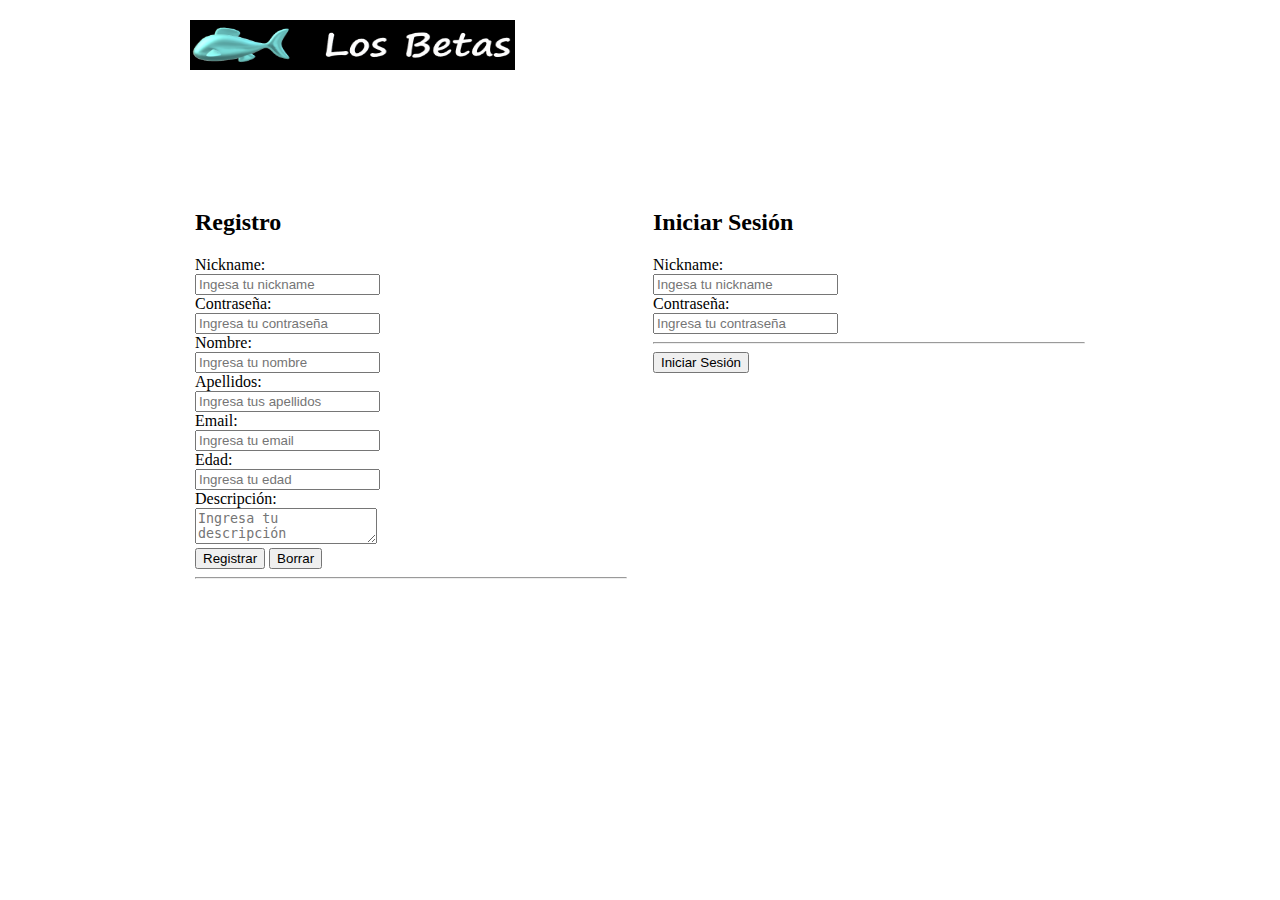
<file: index.html>
<!DOCTYPE html>
<html>
<head>
    <meta charset='utf-8'>
    <title>Los Betas</title>
    <link href="css/estilos.css" rel='stylesheet' type='text/css'>
</head>
<body>
    <header>
        <div id="logo">
            <img src="img/logo.png" alt="logo" height="50" width="325">
        </div>
    </header>
    <section id="formulario">
        <h2>
            Registro
        </h2>
        <form name="nuevo usuario" method="POST" action="php/ConexionCrearUsuario.php">
            Nickname:<br>
            <input type="text" name="nickname" pattern="{a-zA-Z0-9}+" placeholder="Ingesa tu nickname" required><br>

            Contraseña:<br>
            <input type="password" name="contraseña" maxlength="20" autocomplete="new-password" placeholder="Ingresa tu contraseña" required><br>

            Nombre:<br>
            <input type="text" name="nombre" placeholder="Ingresa tu nombre" required><br>

            Apellidos:<br>
            <input type="text" name="apellidos" placeholder="Ingresa tus apellidos" required><br>

            Email:<br>
            <input type="email" name="correo" placeholder="Ingresa tu email" required><br>

            Edad:<br>
            <input type="number" name="edad" minlength="15" placeholder="Ingresa tu edad" required><br>

            Descripción:<br>
            <textarea name="descripcion" placeholder="Ingresa tu descripción"></textarea><br>

            <input type="submit" name="enviar" class="button" value="Registrar">
            <input type="reset" class="button" value="Borrar">
            <hr>
        </form>
    </section>

    <section id="formulario2">
        <h2>Iniciar Sesión</h2>
        <form name="contacto" method="POST" action="php/Iniciar_sesion.php">
            Nickname:<br>
            <input type="text" name="nickname" placeholder="Ingesa tu nickname" required><br>

            Contraseña:<br>
            <input type="password" name="contraseña" autocomplete="off" placeholder="Ingresa tu contraseña" required><br>
            <hr>

            <input type="submit" name="enviar" class="button" value="Iniciar Sesión">
        </form>
    </section>
</body>
</html>
</file>
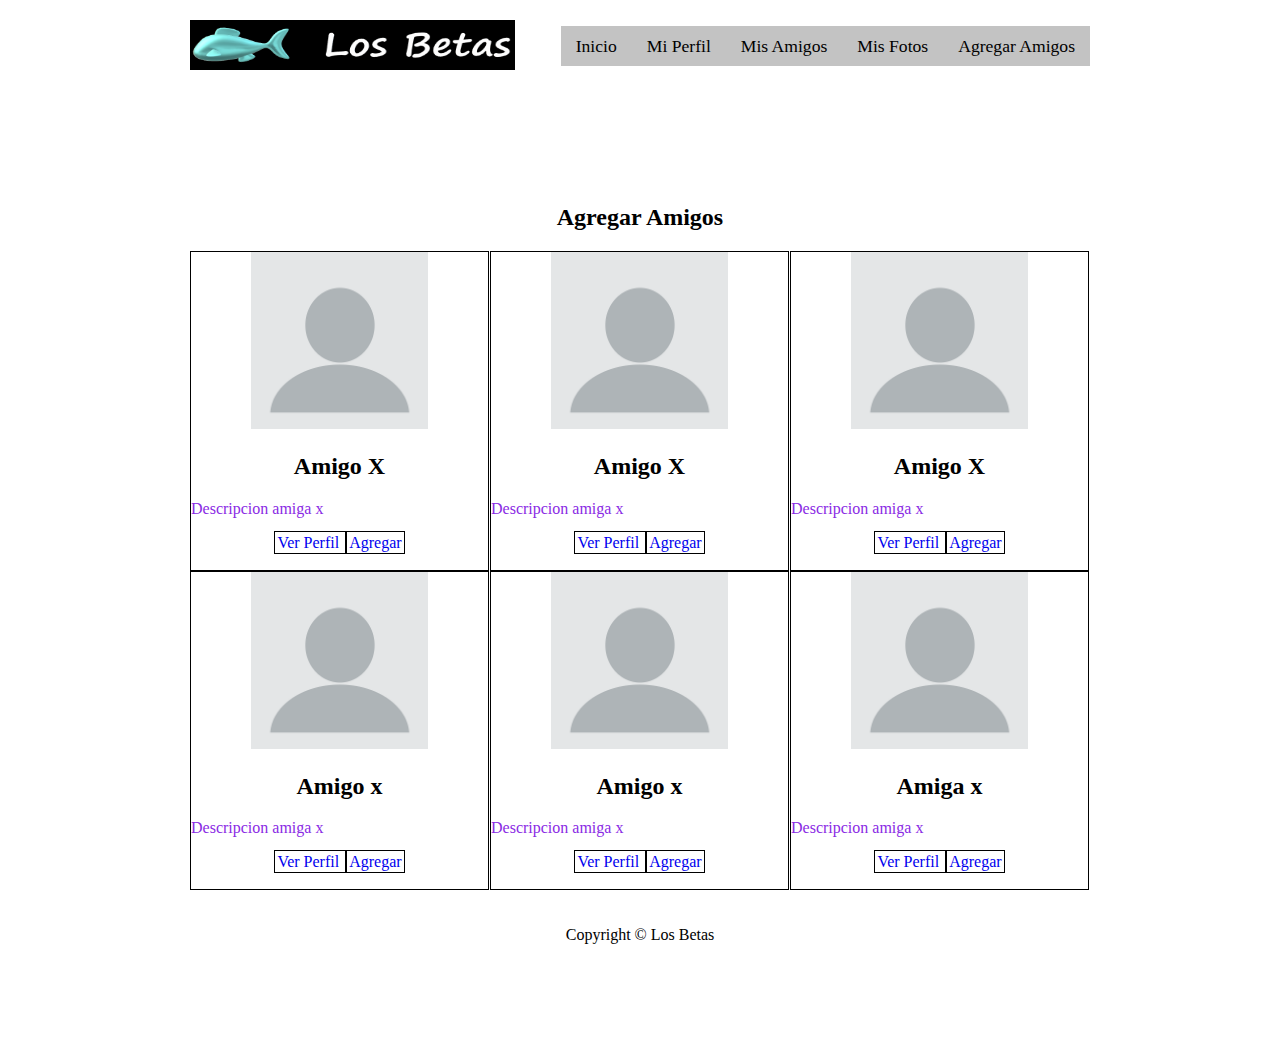
<file: agregar.html>
<!DOCTYPE html>
<html>
    <head>
        <meta charset='UTF-8'>
        <title>Los Betas</title>
        <link href="css/estilos.css" rel='stylesheet' type='text/css'>
    </head>
    <body>
        <header>
            <div id="logo">
                <img src="img/logo.png" alt="logo" height="50" width="325">
            </div>
            <nav class="menu">
                <ul>
                    <li>
                      <a href="index.html">Inicio</a> 
                    </li>
                    <li>
                      <a href="perfil.html">Mi Perfil</a>
                    </li>
                    <li>
                      <a href="amigos.html">Mis Amigos</a>
                    </li>
                    <li>
                      <a href="fotos.html">Mis Fotos</a>
                    </li>
                    <li>
                      <a href="agregar.html">Agregar Amigos</a>
                    </li>
                  </ul>
            </nav>
        </header>
        <section id="recuadros">
            <h2>
                Agregar Amigos
            </h2>

            <section class="recuadro">
                <img src="img/amigax.jpeg" height="177">
                <h2>Amigo X</h2>
                <p class="parrafo">
                    Descripcion amiga x  
                </p>
                <a href="#" class="boton">
                    Ver Perfil
                </a>
                <a href="#" class="boton">
                    Agregar
                </a><br></br>
            </section>

            <section class="recuadro">
                <img src="img/amigax.jpeg" height="177">
                <h2>Amigo X</h2>
                <p class="parrafo">
                    Descripcion amiga x 
                </p>
                <a href="#" class="boton">
                    Ver Perfil
                </a>
                <a href="#" class="boton">
                    Agregar
                </a><br></br>
            </section>

            <section class="recuadro">
                <img src="img/amigax.jpeg" height="177">
                <h2>Amigo X</h2>
                <p class="parrafo">
                    Descripcion amiga x 
                </p>
                <a href="#" class="boton">
                    Ver Perfil
                </a>
                <a href="#" class="boton">
                    Agregar
                </a><br></br>
            </section>

            <section class="recuadro">
                <img src="img/amigax.jpeg" height="177">
                <h2>Amigo x</h2>
                <p class="parrafo">
                   Descripcion amiga x 
                </p>
                <a href="#" class="boton">
                    Ver Perfil
                </a>
                <a href="#" class="boton">
                    Agregar
                </a><br></br>
            </section>

            <section class="recuadro">
                <img src="img/amigax.jpeg" height="177">
                <h2>Amigo x</h2>
                <p class="parrafo">
                    Descripcion amiga x
                </p>
                <a href="#" class="boton">
                    Ver Perfil
                </a>
                <a href="#" class="boton">
                    Agregar
                </a><br></br>
            </section>

            <section class="recuadro">
                <img src="img/amigax.jpeg" height="177">
                <h2>Amiga x</h2>
                <p class="parrafo">
                    Descripcion amiga x
                </p>
                <a href="#" class="boton">
                    Ver Perfil
                </a>
                <a href="#" class="boton">
                    Agregar
                </a><br></br>
            </section>
        </section>
        <footer>
            <p>Copyright &copy; Los Betas</p>
          </footer>
    </body>
</html>
</file>
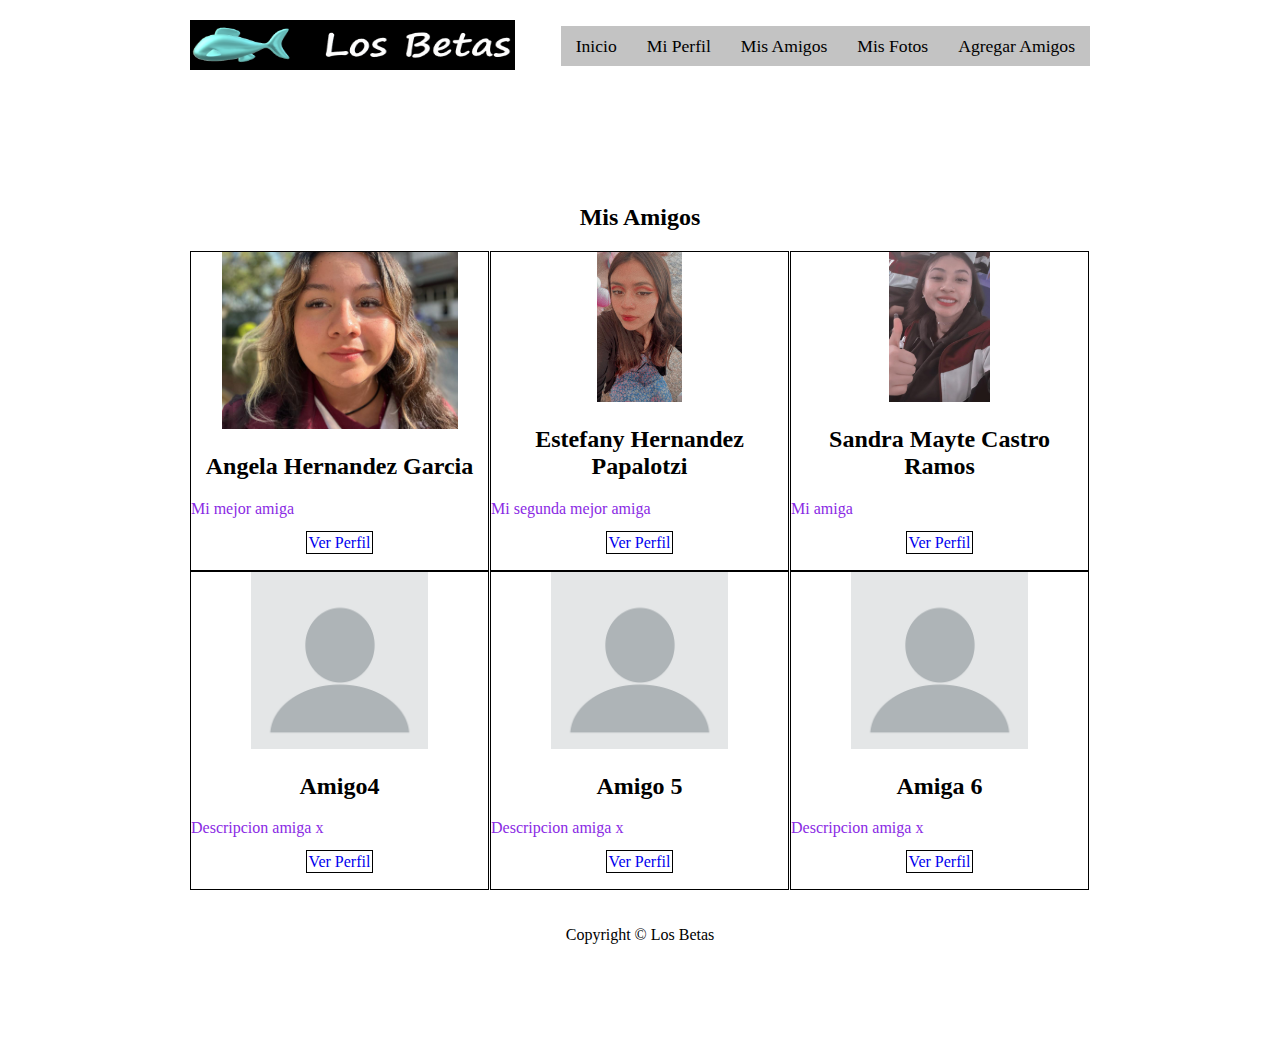
<file: amigos.html>
<!DOCTYPE html>
<html>
    <head>
        <meta charset='UTF-8'>
        <title>Los Betas</title>
        <link href="css/estilos.css" rel='stylesheet' type='text/css'>
    </head>
    <body>
        <header>
            <div id="logo">
                <img src="img/logo.png" alt="logo" height="50" width="325">
            </div>
            <nav class="menu">
                <ul>
                    <li>
                      <a href="index.html">Inicio</a> 
                    </li>
                    <li>
                      <a href="perfil.html">Mi Perfil</a>
                    </li>
                    <li>
                      <a href="amigos.html">Mis Amigos</a>
                    </li>
                    <li>
                      <a href="fotos.html">Mis Fotos</a>
                    </li>
                    <li>
                      <a href="agregar.html">Agregar Amigos</a>
                    </li>
                  </ul>
            </nav>
        </header>
        <section id="recuadros">
            <h2>
                Mis Amigos
            </h2>

            <section class="recuadro">
                <img src="img/amiga1.jpeg" height="177">
                <h2>Angela Hernandez Garcia</h2>
                <p class="parrafo">
                    Mi mejor amiga 
                </p>
                <a href="#" class="boton">
                    Ver Perfil
                </a><br></br>
            </section>

            <section class="recuadro">
                <img src="img/amiga2.jpeg" height="150">
                <h2>Estefany Hernandez Papalotzi</h2>
                <p class="parrafo">
                    Mi segunda mejor amiga 
                </p>
                <a href="#" class="boton">
                    Ver Perfil
                </a><br></br>
            </section>

            <section class="recuadro">
                <img src="img/amiga3.jpeg" height="150">
                <h2>Sandra Mayte Castro Ramos</h2>
                <p class="parrafo">
                    Mi amiga 
                </p>
                <a href="#" class="boton">
                    Ver Perfil
                </a><br></br>
            </section>

            <section class="recuadro">
                <img src="img/amigax.jpeg" height="177">
                <h2>Amigo4</h2>
                <p class="parrafo">
                   Descripcion amiga x 
                </p>
                <a href="#" class="boton">
                    Ver Perfil
                </a><br></br>
            </section>

            <section class="recuadro">
                <img src="img/amigax.jpeg" height="177">
                <h2>Amigo 5</h2>
                <p class="parrafo">
                    Descripcion amiga x
                </p>
                <a href="#" class="boton">
                    Ver Perfil
                </a><br></br>
            </section>

            <section class="recuadro">
                <img src="img/amigax.jpeg" height="177">
                <h2>Amiga 6</h2>
                <p class="parrafo">
                    Descripcion amiga x
                </p>
                <a href="#" class="boton">
                    Ver Perfil
                </a><br></br>
            </section>
        </section>
        <footer>
            <p>Copyright &copy; Los Betas</p>
          </footer>
    </body>
</html>
</file>
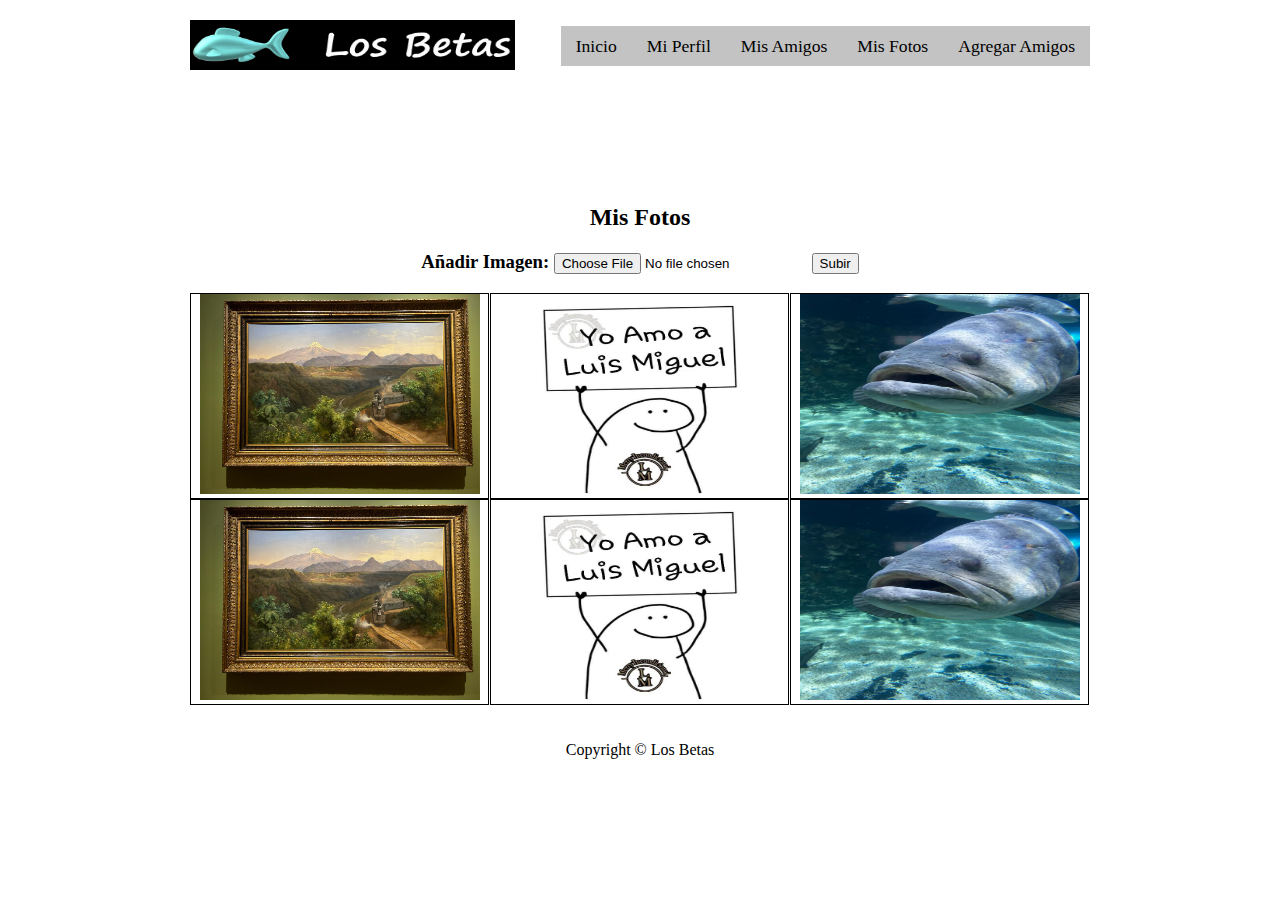
<file: fotos.html>
<!DOCTYPE html>
<html>
    <head>
        <meta charset='UTF-8'>
        <title>Los Betas</title>
        <link href="css/estilos.css" rel='stylesheet' type='text/css'>
    </head>
    <body>
        <header>
            <div id="logo">
                <img src="img/logo.png" alt="logo" height="50" width="325">
            </div>
            <nav class="menu">
                <ul>
                    <li>
                      <a href="index.html">Inicio</a> 
                    </li>
                    <li>
                      <a href="miperfil.php">Mi Perfil</a>
                    </li>
                    <li>
                      <a href="amigos.php">Mis Amigos</a>
                    </li>
                    <li>
                      <a href="fotos.php">Mis Fotos</a>
                    </li>
                    <li>
                      <a href="agregar.php">Agregar Amigos</a>
                    </li>
                  </ul>
            </nav>
        </header>
        
        <section id="recuadros">
            <h2>Mis Fotos</h2>

            <h3>
                <form action="php/subir_foto.php" method="POST" enctype="multipart/form-data">
                    Añadir Imagen: <input name="archivo" id="archivo" type="file" accept=".jpg, .jpeg, .png" required>
                    <input type="submit" name="Subir" value="Subir">
                </form>
            </h3>

            <section class="recuadro">
                <img src="img/foto1.jpeg" height="200" width="280">
            </section>

            <section class="recuadro">
                <img src="img/foto2.jpeg" height="200" width="280">
            </section>

            <section class="recuadro">
                <img src="img/foto3.jpeg" height="200" width="280">
            </section>

            <section class="recuadro">
                <img src="img/foto1.jpeg" height="200" width="280">
            </section>
            
            <section class="recuadro">
                <img src="img/foto2.jpeg" height="200" width="280">
            </section>

            <section class="recuadro">
                <img src="img/foto3.jpeg" height="200" width="280">
            </section>
        </section>
    
        <footer>
          <p>Copyright &copy; Los Betas</p>
        </footer>
      </body>
    </html>
</file>
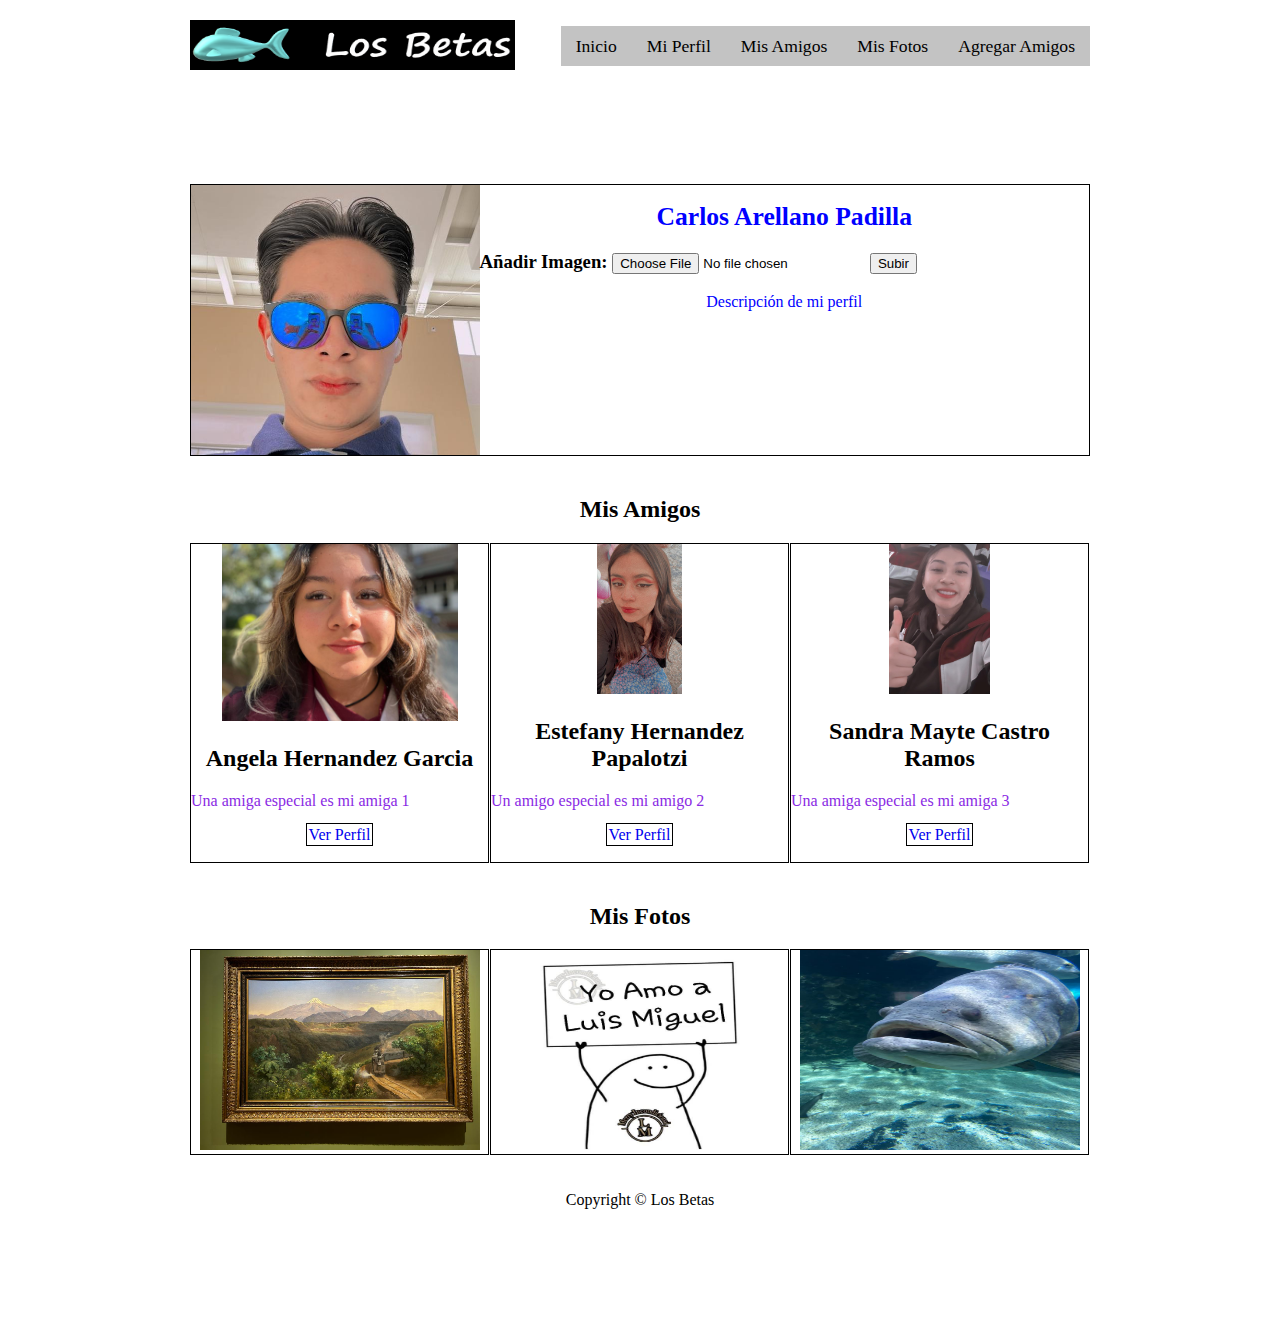
<file: perfil.html>
<!DOCTYPE html>
<html>
  <head>
    <meta charset="UTF-8" />
    <title>Los Betas</title>
    <link href="css/estilos.css" rel='stylesheet' type='text/css'>
  </head>
  <body>
    <header>
      <div id="logo">
        <!-- id para trabajar con css -->
        <img src="img/logo.png" alt="logo" height="50" width="325" />
      </div>
      <nav class="menu">
        <ul>
          <li>
            <a href="index.html">Inicio</a> 
          </li>
          <li>
            <a href="perfil.html">Mi Perfil</a>
          </li>
          <li>
            <a href="amigos.html">Mis Amigos</a>
          </li>
          <li>
            <a href="fotos.html">Mis Fotos</a>
          </li>
          <li>
            <a href="agregar.html">Agregar Amigos</a>
          </li>
        </ul>
      </nav>
    </header>
    <section id="perfil">
        <img src="img/fotoperfil.jpeg">
        <h1>Carlos Arellano Padilla</h1>

        <h3>
          <form action="" method="POST" enctype="multipart/form-data">
              Añadir Imagen: <input name="archivo" id="archivo" type="file" accept=".jpg, .jpeg, .png" required>
              <input type="submit" name="Subir" value="Subir">
          </form>
      </h3>
      
        <p class="parrafo">Descripción de mi perfil</p>
    </section>

    <section id="recuadros">
        <h2>Mis Amigos</h2>
        <section class="recuadro">
            <img src="img/amiga1.jpeg" height="177">
            <h2>Angela Hernandez Garcia</h2>
            <p  class="parrafo">
                Una amiga especial es mi amiga 1
            </p>
            <a href="#" class="boton">Ver Perfil</a><br></br>
        </section>
        <section class="recuadro">
            <img src="img/amiga2.jpeg" height="150">
            <h2>Estefany Hernandez Papalotzi</h2>
            <p  class="parrafo">
                Un amigo especial es mi amigo 2
            </p>
            <a href="#" class="boton">Ver Perfil</a><br></br>
        </section>
        <section class="recuadro">
            <img src="img/amiga3.jpeg" height="150">
            <h2>Sandra Mayte Castro Ramos</h2>
            <p  class="parrafo">
                Una amiga especial es mi amiga 3
            </p>
            <a href="#" class="boton">Ver Perfil</a><br></br>
        </section>
    </section>

    <section id="recuadros">
        <h2>Mis Fotos</h2>
        <section class="recuadro">
            <img src="img/foto1.jpeg" height="200" width="280">
        </section>
        <section class="recuadro">
            <img src="img/foto2.jpeg" height="200" width="280">
        </section>
        <section class="recuadro">
            <img src="img/foto3.jpeg" height="200" width="280">
        </section>
    </section>

    <footer>
      <p>Copyright &copy; Los Betas</p>
    </footer>
  </body>
</html>
</file>
<file: css/estilos.css>
body{
    width: 100%;
    max-width: 900px;
    margin: 0 auto; /*Margen centrado*/
}

header{
    height: 16vh; /*100px aprox.*/
    width: 100%;
    max-width: 900px;
    margin: 20px 0px;
}

header #logo{
    float: left;
}

header .menu{
    height: 16vh;
    float: right;
}

header .menu ul li{
    list-style: none;
    float: left;
}

header .menu ul li a{
    text-decoration: none; /*Quitar subrayado*/
    background: #c3c3c3;
    color: #000000;
    padding: 10px 15px; /*relleno*/
    font-size: 1.1rem; /*Equivalente a 16px*/
}

header .menu ul li a:hover{
    background: #ff0000;
    color: #00ff00;
}

#perfil{
    height: 30vh;
    border: 1px solid #000000;
}

#perfil img{
    height: 30vh;
    float: left;
    border: 0px solid #000000;
    width: "210"
}

#perfil h1{
    font-size: 1.6rem;    
    color: #0000ff;
    text-align: center;
}

#perfil p{
    color: #0000ff;
    text-align: center;
}

#recuadros{
    width: 100%;
    max-width: 900px;
    overflow: hidden;
    border: 0px solid #000000;
    margin: 20px 0px;
    text-align: center;
}

#recuadros .recuadro{
    width: 297px;
    overflow: hidden;
    float: left;
    padding: 0px;
    text-align: center;
    color: #000000;
    margin-left: 0px;
    margin-right: 1px;
    border: 1px solid #000000;
}

#recuadros .recuadro .parrafo{
    color:rgb(138, 42, 228);
    text-align: justify;
}

.boton{
    text-decoration: none;
    border: 1px solid #000000;
    padding: 2px 2px;
}

.boton:hover{
    background: #ff0000;
    color: #c3c3c3;
}

footer{
    height: 16vh;
    width: 100%;
    max-width: 900px;
    text-align: center;
    float: left;
}

#formulario{
    width: 432px;
    height: auto;
    overflow: hidden;
    padding: 5px;
    float: left;
}

#formulario2{
    width: 432px;
    height: auto;
    overflow: hidden;
    padding: 5px;
    float: right;
}

.button:hover{
    background: #0000ff;
    color: #c3c3c3;
    border: 2px solid #000000;
    padding: 3px 3px;
    text-decoration: none;
}
</file>
